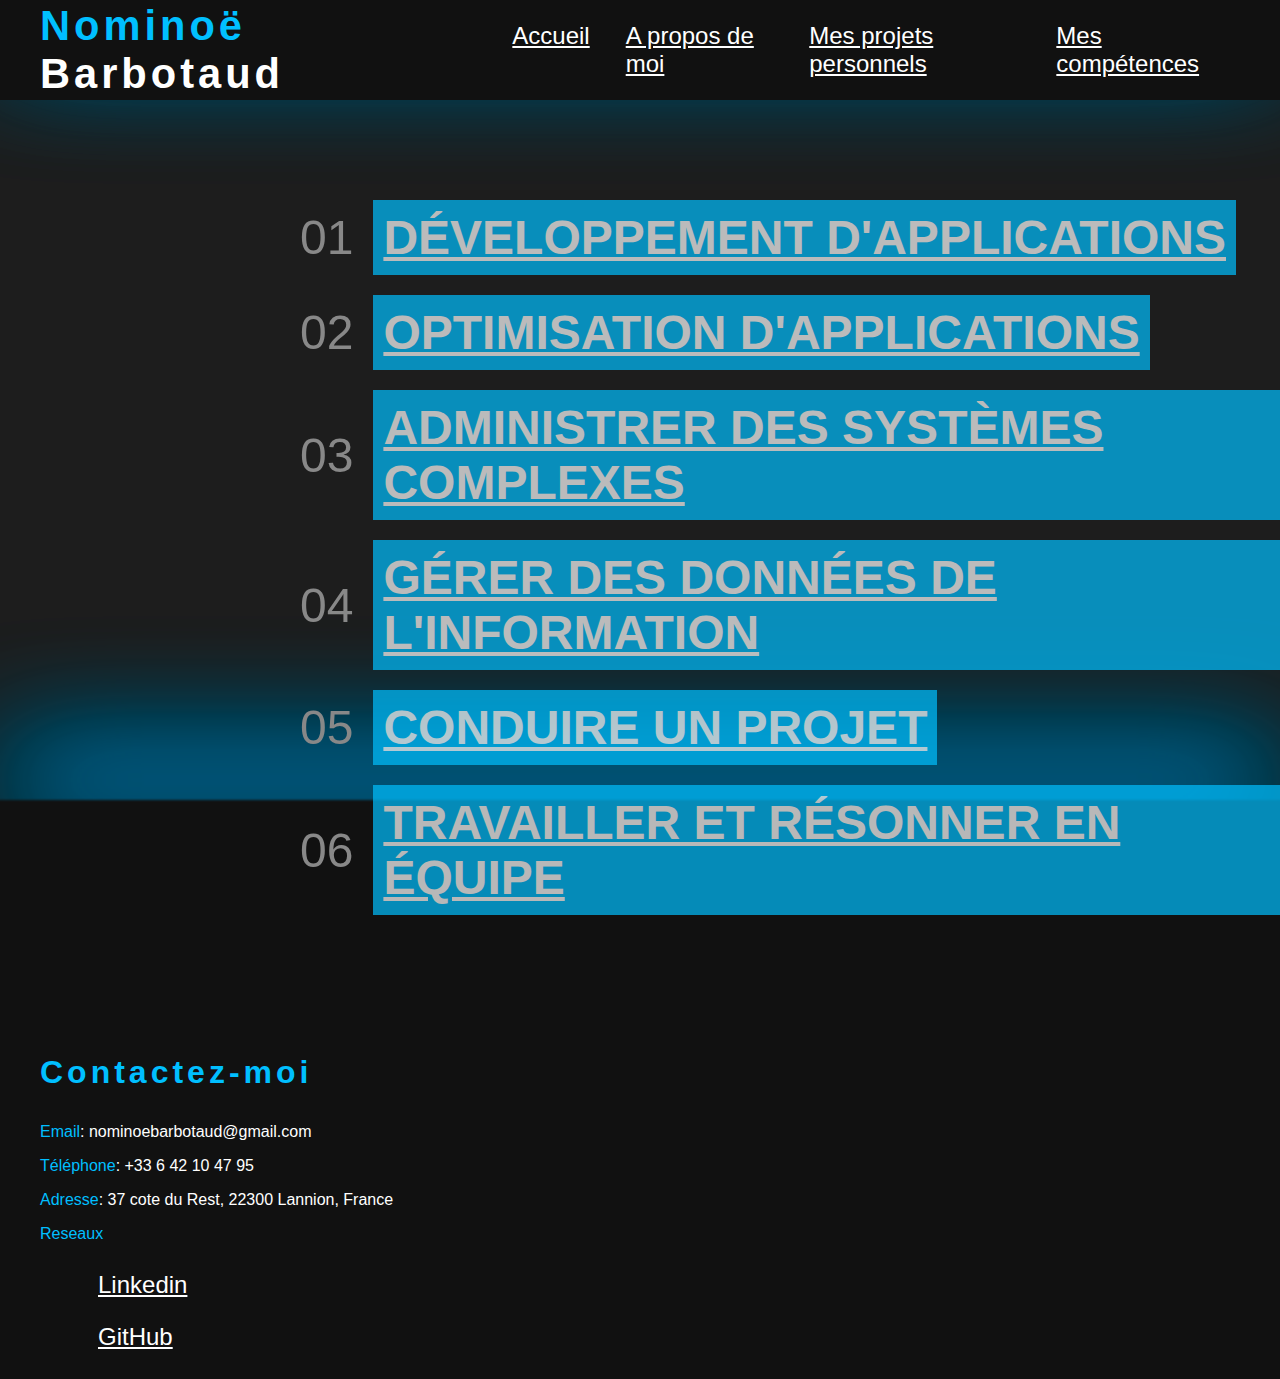
<file: competances.html>
<!doctype html>
<html>
    <head>
        <meta charset="utf-8" />
        <title>Portfolio Nominoë Barbotaud</title>
        <link rel="stylesheet" href="style.css" />
    </head>

    <body>

        <nav class="menu">
            <h1><span>Nominoë </span>Barbotaud</h1>
            <ul>
                <li><a href="index.html">Accueil</a></li>    
                <li><a href="index.html#scol">A propos de moi</a></li>
            <li><a href="index.html#projets">Mes projets personnels</a></li>
                <li><a href="competances.html">Mes compétences</a></li>
            </ul>
        </nav>
        
        <div class="bgAnimation2" id="bgAnimation2">
            <div class="backgroundAmim">
            </div>
            <div class="backgroundAnimation2">

            </div>
        </div>
        <div class="container">

            

            <div class="container2">
                <div class="item">
                    <span class="number">01</span>
                    <a href="Competances/devapli.html" class="title">DÉVELOPPEMENT D'APPLICATIONS</a>
                </div>
                <div class="item">
                    <span class="number">02</span>
                    <a href="Competances/optimisation.html" class="title">OPTIMISATION D'APPLICATIONS</a>
                </div>
                <div class="item">
                    <span class="number">03</span>
                    <a href="Competances/admin.html" class="title">ADMINISTRER DES SYSTÈMES COMPLEXES</a>
                </div>
                <div class="item">
                    <span class="number">04</span>
                    <a href="Competances/bdd.html" class="title">GÉRER DES DONNÉES DE L'INFORMATION</a>
                </div>
                <div class="item">
                    <span class="number">05</span>
                    <a href="Competances/conduire.html" class="title">CONDUIRE UN PROJET</a>
                </div>
                <div class="item">
                    <span class="number">06</span>
                    <a href="Competances/equipe.html" class="title">TRAVAILLER ET RÉSONNER EN ÉQUIPE</a>
                </div>
            </div>
        </div>
        <br>
        <br>
        <br>
        <br>
        <br>

        <footer>
            <div class="footer-content">
                <h3>Contactez-moi</h3>
                <p><span>Email</span>: nominoebarbotaud@gmail.com</p>
                <p><span>Téléphone</span>: +33 6 42 10 47 95</p>
                <p><span>Adresse</span>: 37 cote du Rest, 22300 Lannion, France</p>

                <p><span>Reseaux</span></p>
                <ul>
                    <li class="lin"><a href="https://www.linkedin.com/in/nominoe-barbotaud-3761a92bb/">Linkedin</a></li>    
                    <li class="git"><a href="https://github.com/nomibar">GitHub</a></li>
                </ul>
               
            </div>
            
        </footer>
    </body>
</html>
</file>
<file: style.css>
body {
    color: #fff;
    background: #111;
    font-family: 'Poppins', sans-serif;
    margin: 0;
    padding-top: 100px; 
}

a {
    color: #fff;
}

hr {
    border: none;
    height: 4px;
    background-color: #00bfff;
    margin: 20px 0;
}

/* Container principal */
.container, .container2, .container3 {
    width: 100%;
    min-height: 100%;
    backdrop-filter: blur(1px);
}

/* Menu */
.menu {
    width: 100%;
    position: fixed; 
    top: 0;
    display: flex;
    justify-content: space-between;
    box-sizing: border-box;
    padding: 0 40px;
    height: 100px;
    align-items: center;
    background: #111; 
    z-index: 1000; 
}

.menu h1 {
    font-size: 2.6em;
    color: #fff;
    cursor: pointer;
    letter-spacing: 4px;
}

.menu h1 span {
    color: #00bfff;
}

.menu ul {
    display: flex;
}

.menu ul li {
    list-style: none;
    font-size: 1.5em;
    font-weight: 400;
    padding: 12px 18px;
    cursor: pointer;
    position: relative;
}

.menu ul li::after {
    content: '';
    position: absolute;
    bottom: 5px;
    width: 0%;
    height: 3px;
    left: 50%;
    background: #00bfff;
    transform: translateX(-50%);
    transition: .3s;
}

.menu ul li:hover {
    color: #00bfff;
}

.menu ul li:hover::after {
    width: 80%;
}

/* Contenu */
.container h2, .container2 h2, .container3 h2 {
    color: #00bfff;
    text-align: center;
}

.container article, .container3 article {
    display: flex;
    flex-direction: column;
    margin: 0 2em;
    text-align: justify;
}

.corp {
    display: flex;
 
    flex-direction: column;
   
    text-align: justify;
   
}

.corp h2{
    font-size: 50px;
}
.group{
    display: flex;

}
.moi{
    max-width: 300px;
    margin-left: 20em;

}

.bleu{
    color: #00bfff;
    font-size: 20px;
}
.container main {
    display: flex;
    height: auto;
}

/* Animation de fond */
.bgAnimation {
    position: absolute;
    top: 0;
    left: 0;
    width: 100%;
    height: 140em;
    display: grid;
    grid-template-columns: repeat(20, 1fr);
    grid-template-rows: repeat(20, 1fr);
    background: #1d1d1d;
    filter: saturate(2);
    overflow: hidden;
}

.bgAnimation2 {
    position: absolute;
    top: 0;
    left: 0;
    width: 100%;
    height: 50em;
    display: grid;
    grid-template-columns: repeat(20, 1fr);
    grid-template-rows: repeat(20, 1fr);
    background: #1d1d1d;
    filter: saturate(2);
    overflow: hidden;
}

.backgroundAmim, .backgroundAnimation2 {
    position: absolute;
    width: 100%;
    height: 40px;
    background: #00bfff;
    filter: blur(60px);
    animation: animBack 10s linear infinite;
}

.backgroundAmim {
    top: 0;
}

.backgroundAnimation2 {
    bottom: 0;
    animation: animBack2 10s linear infinite;
}

@keyframes animBack {
    0% {
        top: -60px;
    }
    100% {
        top: 120%;
    }
}

@keyframes animBack2 {
    0% {
        bottom: -60px;
    }
    100% {
        bottom: 120%;
    }
}

/* Boutons */
.bouttontele, .download-button {
    display: inline-block;
    padding: 10px 20px;
    background-color: #00bfff;
    color: #fff;
    text-decoration: none;
    border-radius: 5px;
    border: none;
    font-size: 16px;
    font-weight: bold;
    cursor: pointer;
    transition: background-color 0.3s ease;
}

.download-button {
    width: 120%;
    text-align: center;
    margin-bottom: 20px;
}

.download-button:hover, .bouttontele:hover {
    background-color: #0099cc;
}

/* Sidebar */
.sidebar {
    width: 15%;
    padding: 1em;
    margin-top: 5em;
    margin-left: 3em;
}

.cv-preview img {
    width: 135%;
}

.liengit {
    display: flex;
}

.imggit {
    width: 20px;
}

/* Liste de projets */
.listeproj {
    display: flex;
}

.listeproj img {
    margin: 1em;
}

.imagemod {
    width: 25em;
    height: 20em;
}

.imagesudoku {
    width: 20em;
    height: 30em;
}

.imagesolveur {
    width: 30em;
    height: 30em;
}

/* Présentation */
.pres {
    display: flex;
}

.name {
    display: flex;
    flex-direction: column;
    float: left;
}

.first-name {
    font-size: 4em;
    color: #00bfff;
}

.last-name {
    font-size: 4em;
    color: #fff;
    margin-top: -30px;
}

.met {
    display: flex;
    flex-direction: column;
    align-items: end;
    float: right;
    margin-left: 20em;
}

.dev {
    font-size: 4em;
    color: #00bfff;
}

.apli {
    font-size: 4em;
    color: #fff;
    margin-top: -30px;
}

/* Page compétence et projets */
.container2 .item, .container3 .item {
    display: flex;
    align-items: center;
    margin-bottom: 20px;
    margin-left: 300px;
}

.container2 .item:nth-child(odd) .title, .container2 .item:nth-child(even) .title,
.container3 .item:nth-child(odd) .title, .container3 .item:nth-child(even) .title {
    background-color: #00bfff;
    padding: 10px;
    opacity: 0.7;
}

.container2 .item .title:hover, .container3 .item .title:hover {
    opacity: 1.0;
}

.container2 .item .number, .container3 .item .number {
    margin-right: 20px;
    font-size: 3em;
    color: #888;
}

.container2 .item .title, .container3 .item .title {
    font-size: 3em;
    font-weight: bold;
}

/* Conteneur d'images */
.image-container {
    display: flex;
    justify-content: space-between;
    margin-top: 20px;
}

.image-container img {
    width: 500px;
    height: 500px;
    margin-right: 100px;
}

.image-container img:last-child {
    margin-right: 0;
}

.container2 {
    margin-top: 100px; 
}


/* Footer Styles */




footer{
    width: 100%;
    position:relative; 
    bottom: 0;
    display: flex;
    justify-content: space-between;
    box-sizing: border-box;
    padding: 0 40px;
    height: 350px;
    align-items: center;
    background: #111; 
    z-index: 1000;
    
}

footer h3 {
    font-size: 2em;
    color: #00bfff;
    letter-spacing: 4px;
}


footer span {
    color: #00bfff;
}

footer ul {
    display:flex;
    flex-direction: column;
}

footer ul li {
    list-style: none;
    font-size: 1.5em;
    font-weight: 400;
    padding: 12px 18px;
    cursor: pointer;
    position: relative;
}

footer ul li::after {
    content: '';
    position: absolute;
    bottom: 5px;
    width: 0%;
    height: 3px;
    left: 50%;
    background: #00bfff;
    transform: translateX(-50%);
    transition: .3s;
}

footer ul li:hover {
    color: #00bfff;
}

footer ul li:hover::after {
    width: 80%;
}

.lin{
    width: 90px;
}

.git{
    width: 70px;
}



.project-container {
    max-width: 800px;
    text-align: left;
    margin: auto;
}

.breadcrumb {
    font-size: 0.8em;
    color: #888;
    margin-bottom: 20px;
}

.project-title {
    font-size: 4em;
    font-weight: bold;
    margin: 0;
}

.project-subtitle {
    font-size: 2em;
    margin: 10px 0;
    color: white;
}

.highlight {
    color: #00bfff;
}

.project-description {
    font-size: 1.2em;
    margin: 20px 0;
}

.steps-title {
    font-size: 1.5em;
    margin: 20px 0 10px 0;
}

.steps-list {
    list-style-type: none;
    padding-left: 0;
    font-size: 1.2em;
}

.steps-list li {
    margin: 5px 0;
    position: relative;
    padding-left: 20px;
}

.steps-list li::before {
    content: "•";
    color: #00bfff;
    position: absolute;
    left: 0;
}

.link-button {
    display: inline-block;
    padding: 10px 20px;
    margin: 10px 0;
    background-color: #00bfff;
    color: white;
    text-decoration: none;
    font-size: 1em;
    border-radius: 5px;
    position: absolute;
    right: 0;
    top: 100em;
}

.image-container {
    display: flex;
    justify-content: space-between;
    align-items: center;
    margin-top: 20px;
    gap: 10px; 
}

.image-container img {
    max-width: 30%; 
    height: auto;
    object-fit: contain;
    cursor: pointer; 
}


.fullscreen-image {
    display: none;
    position: fixed;
    bottom: 0;
    left: 0;
    width: 100%;
    height: 25%;
    background: rgba(0, 0, 0, 0.9);
    justify-content: center;
    align-items: center;
    z-index: 1000;
}

.fullscreen-image img {
    max-width: 90%;
    max-height: 90%;
}

.fullscreen-image .close-button {
    position: absolute;
    top: 20px;
    right: 30px;
    font-size: 40px;
    color: white;
    cursor: pointer;
}
</file>
